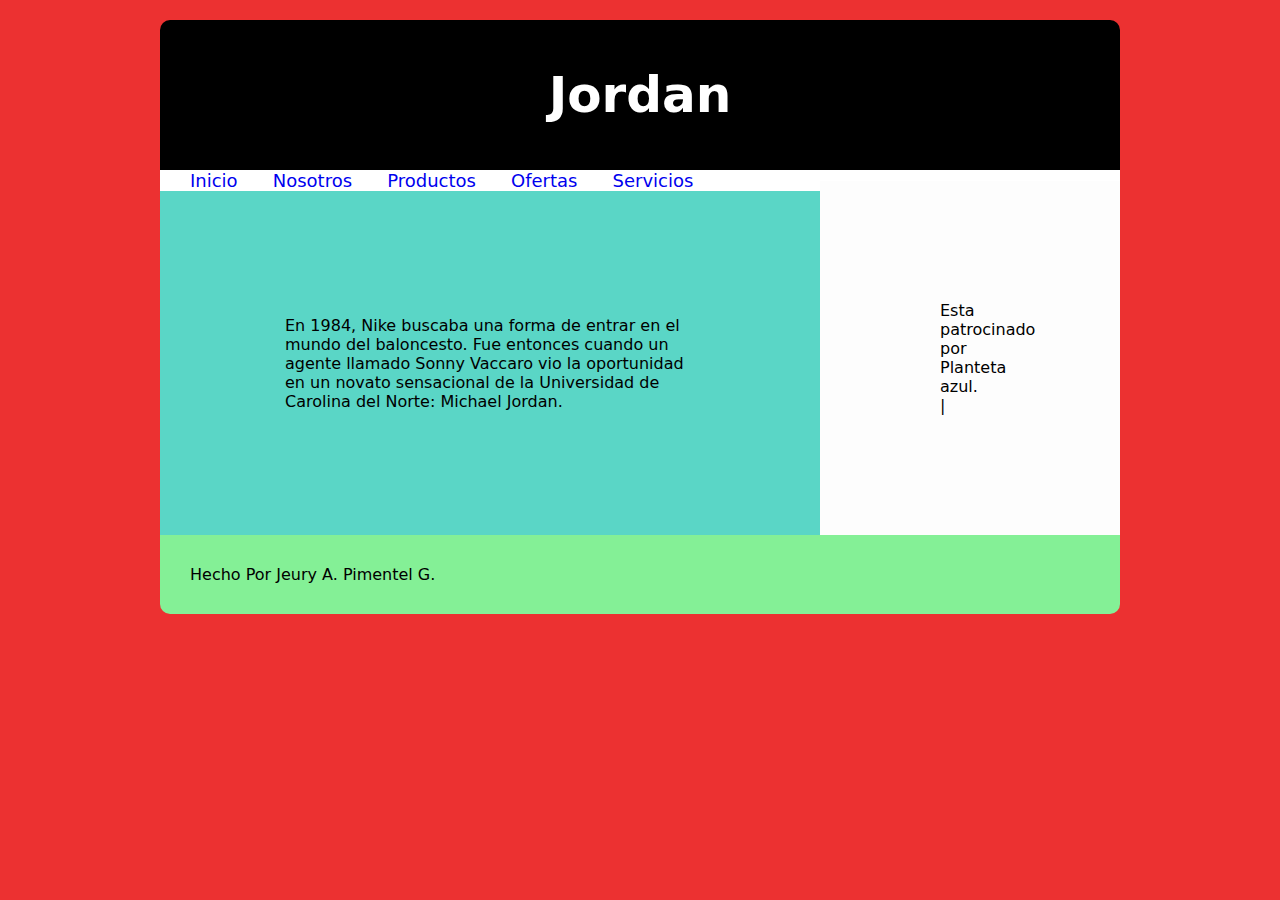
<file: index.html>
<!DOCTYPE html>
<html lang="en">
<head>
    <meta charset="UTF-8">
    <meta name="viewport" content="width=, initial-scale=1.0">
    <title>Document</title>
    <link rel="stylesheet" href="style.css">
    
</head>
<body>
    <div id="cont">
        <header>
           
            <h1>
                Jordan
            </h1>
        </header>
        
        <nav>
            <ul>
                <li class=""><a href="index.html">Inicio</a></li>
                <li class=""><a href="nosotros.html">Nosotros</a></li>
                <li class=""><a href="productos.html">Productos</a></li>
                <li class=""><a href="Ofertas.html">Ofertas</a></li>
                <li class=""><a href="Servicios.html">Servicios</a></li>
            </ul>
        </nav>
       
        <p id="texto1">
             En 1984, Nike buscaba una forma de entrar en el mundo del baloncesto.  Fue entonces cuando un agente llamado Sonny Vaccaro vio la oportunidad en un novato sensacional de la Universidad de Carolina del Norte: Michael Jordan.</p>
        <section id="lll">
            <article>
               <P>Esta patrocinado por Planteta azul.</P>
               
            </article>| 
        </section>
        
                <p id="jj">Hecho Por Jeury A. Pimentel G.</p>
        
    </div>
    
</body>
</html>
</file>
<file: style.css>
*{
    margin: 0%;
    padding: 0%;
}
body{
    background-color: rgb(236, 49, 49);
    font-family: system-ui, -apple-system, BlinkMacSystemFont, 'Segoe UI', Roboto, Oxygen, Ubuntu, Cantarell, 'Open Sans', 'Helvetica Neue', sans-serif;
}
#cont{
    width: 960px;
    margin: auto;
    margin-top: 20px;
    margin-bottom: 20px;
    border-radius: 10px;
    overflow: hidden;
}
header{
    height: 150px;
    background-color: black;
}
header h1{
    font-size: 50px;
    text-align: center;
    line-height: 150px;
}
nav{
    background-color: rgb(255, 255, 255);
}
nav li{
    display: inline;
    margin-left: 30px;
    font-size: 18px;
}
h1{
    color: rgb(255, 255, 255);
}
a:hover{
color: aqua;
}
a{
    text-decoration: none;
}
#texto1{
background-color: rgb(90, 214, 198);
margin-right: 300px;
padding: 125px;
}
#lll{
background-color: rgb(253, 253, 253);
margin-left: 660px;
position: relative;
top: -355px;
padding: 120px;
}
#jj{
    background-color: rgb(132, 240, 150);
   padding: 30px;
   margin-top: -355px;
    
}
img{
    height: 190px;
    width: 160px;
}
</file>
